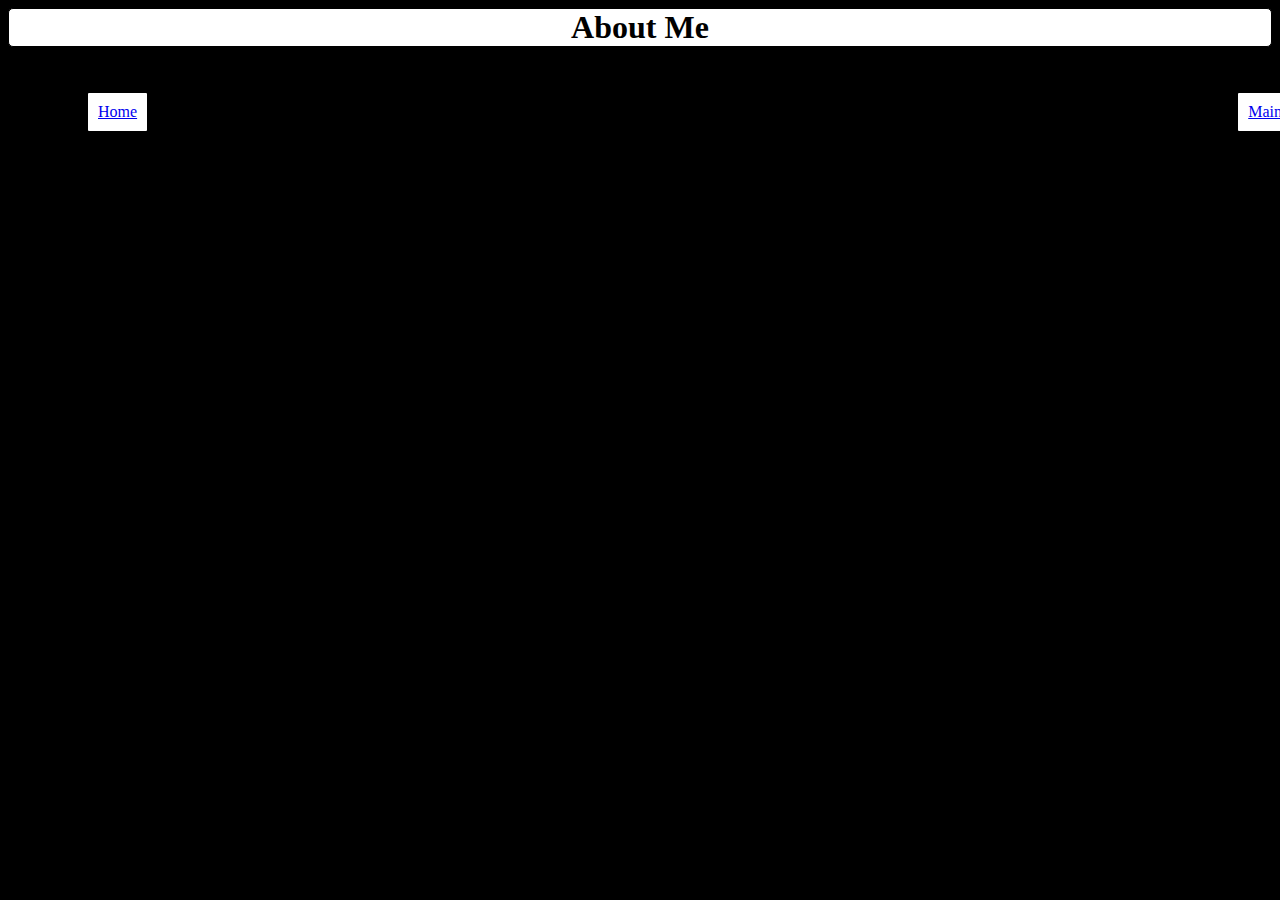
<file: index.html>
<!DOCTYPE html>
<html lang="en">
<head>
    <title>Document</title>
    <link rel="stylesheet" href="main.css">
</head>
<body>

    <h1>
        Main
    </h1>
    <nav class="navbarmain">
        <ul class="ul1">

            <li class="l1"><a href="about.me.html">About Me</a></li>
            <li class="l2"><a href="index.html">Home</a></li>

        </ul>
    <nav>
</body>
</html>
</file>
<file: main.css>
body {
      background-color: rgb(0, 0, 0);
    }

h1 {
    text-align: center;
    background-color: rgb(255, 255, 255);
    padding: 0px;
    margin: 0;
    border: 1px solid black;
    border-radius: 5px;
}

.l1 {
    position: relative;
    background-color: rgb(255, 255, 255);
    margin: 10px;
    padding: 10px;
    border-radius: 1px;
    display: inline;
    list-style-type: none ;
    position: relative;
    float: left;
        position: relative;
    top: 20px; /* Moves the box 20px down from its normal position */
    left: 30px; /* Moves the box 30px right from its normal position */

}

.l1 :hover {
    color: rgb(0, 0, 0);
}

.l2 {
    background-color: rgb(255, 255, 255);
    margin: 10px;
    padding: 10px;
    border-radius: 1px;
    display: inline;
    list-style-type: none ;
    position: relative;
    float: right;
        position: relative;
    top: 20px; /* Moves the box 20px down from its normal position */
    left: 30px; /* Moves the box 30px right from its normal position */
}

.l2 :hover {
    color: rgb(0, 0, 0);
}

.ul1 {
    background-color: rgb(255, 255, 255);
    margin: 10px;
    border-radius: 1px;
    width: 95%;
}
</file>
<file: foraboutme.css>
body {
      background-color: rgb(0, 0, 0);
    }

h1 {
    text-align: center;
    background-color: rgb(255, 255, 255);
    padding: 0px;
    margin: 0;
    border: 1px solid black;
    border-radius: 5px;
}

.l1 {
    position: relative;
    background-color: rgb(255, 255, 255);
    margin: 10px;
    padding: 10px;
    border-radius: 1px;
    display: inline;
    list-style-type: none ;
    position: relative;
    float: left;
        position: relative;
    top: 20px; /* Moves the box 20px down from its normal position */
    left: 30px; /* Moves the box 30px right from its normal position */

}

.l1 :hover {
    color: rgb(0, 0, 0);
}

.l2 {
    background-color: rgb(255, 255, 255);
    margin: 10px;
    padding: 10px;
    border-radius: 1px;
    display: inline;
    list-style-type: none ;
    position: relative;
    float: right;
        position: relative;
    top: 20px; /* Moves the box 20px down from its normal position */
    left: 30px; /* Moves the box 30px right from its normal position */
}

.l2 :hover {
    color: rgb(0, 0, 0);
}

.ul1 {
    background-color: rgb(255, 255, 255);
    margin: 10px;
    border-radius: 1px;
    width: 95%;
}
</file>
<file: forhome.css>
body {
      background-color: rgb(0, 0, 0);
    }

h1 {
    text-align: center;
    background-color: rgb(255, 255, 255);
    padding: 0px;
    margin: 0;
    border: 1px solid black;
    border-radius: 5px;
}

.l1 {
    position: relative;
    background-color: rgb(255, 255, 255);
    margin: 10px;
    padding: 10px;
    border-radius: 1px;
    display: inline;
    list-style-type: none ;
    position: relative;
    float: left;
        position: relative;
    top: 20px; /* Moves the box 20px down from its normal position */
    left: 30px; /* Moves the box 30px right from its normal position */

}

.l1 :hover {
    color: rgb(0, 0, 0);
}

.l2 {
    background-color: rgb(255, 255, 255);
    margin: 10px;
    padding: 10px;
    border-radius: 1px;
    display: inline;
    list-style-type: none ;
    position: relative;
    float: right;
        position: relative;
    top: 20px; /* Moves the box 20px down from its normal position */
    left: 30px; /* Moves the box 30px right from its normal position */
}

.l2 :hover {
    color: rgb(0, 0, 0);
}

.ul1 {
    background-color: rgb(255, 255, 255);
    margin: 10px;
    border-radius: 1px;
    width: 95%;
}
</file>
